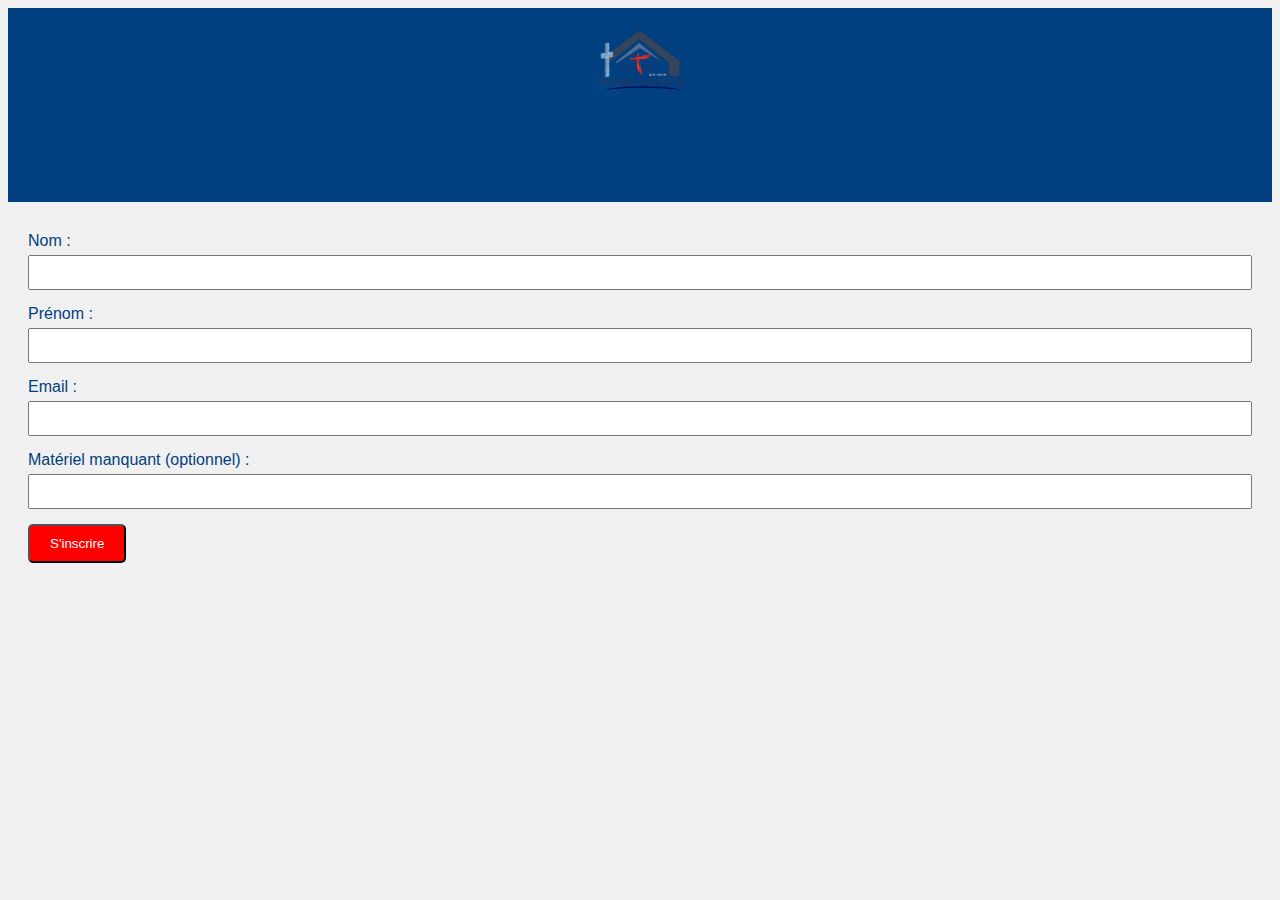
<file: signup.html>
<!DOCTYPE html>
<html lang="fr">
<head>
    <meta charset="UTF-8">
    <meta name="viewport" content="width=device-width, initial-scale=1.0">
    <title>Inscription - Service de Nettoyage</title>
    <link rel="stylesheet" href="styles.css">
</head>
<body>
    <header>
        <img src="logo.png" alt="Logo de l'église" class="logo">
        <h1>Inscription pour le nettoyage</h1>
    </header>
    <main>
        <form action="submit_signup.php" method="post">
            <label for="nom">Nom :</label>
            <input type="text" id="nom" name="nom" required>
            <br>
            <label for="prenom">Prénom :</label>
            <input type="text" id="prenom" name="prenom" required>
            <br>
            <label for="email">Email :</label>
            <input type="email" id="email" name="email" required>
            <br>
            <label for="materiel">Matériel manquant (optionnel) :</label>
            <input type="text" id="materiel" name="materiel">
            <br>
            <input type="submit" value="S'inscrire" class="btn">
        </form>
    </main>
</body>
</html>
</file>
<file: styles.css>
body {
    font-family: Arial, sans-serif;
    background-color: #f0f0f0;
    color: #333;
}

header {
    background-color: #004080;
    color: white;
    padding: 20px;
    text-align: center;
}

.logo {
    width: 100px;
    height: auto;
}

h1, h2 {
    color: #004080;
}

main {
    padding: 20px;
}

a.btn, input[type="submit"].btn {
    display: inline-block;
    padding: 10px 20px;
    margin: 10px 0;
    background-color: #ff0000;
    color: white;
    text-decoration: none;
    border-radius: 5px;
}

a.btn:hover, input[type="submit"].btn:hover {
    background-color: #cc0000;
}

label {
    display: block;
    margin-top: 10px;
    color: #004080;
}

input[type="text"], input[type="email"] {
    width: 100%;
    padding: 8px;
    margin: 5px 0;
    box-sizing: border-box;
}

ul {
    list-style-type: none;
    padding: 0;
}

ul#signup-list li {
    background-color: white;
    margin: 5px 0;
    padding: 10px;
    border: 1px solid #ccc;
    border-radius: 5px;
}
</file>
